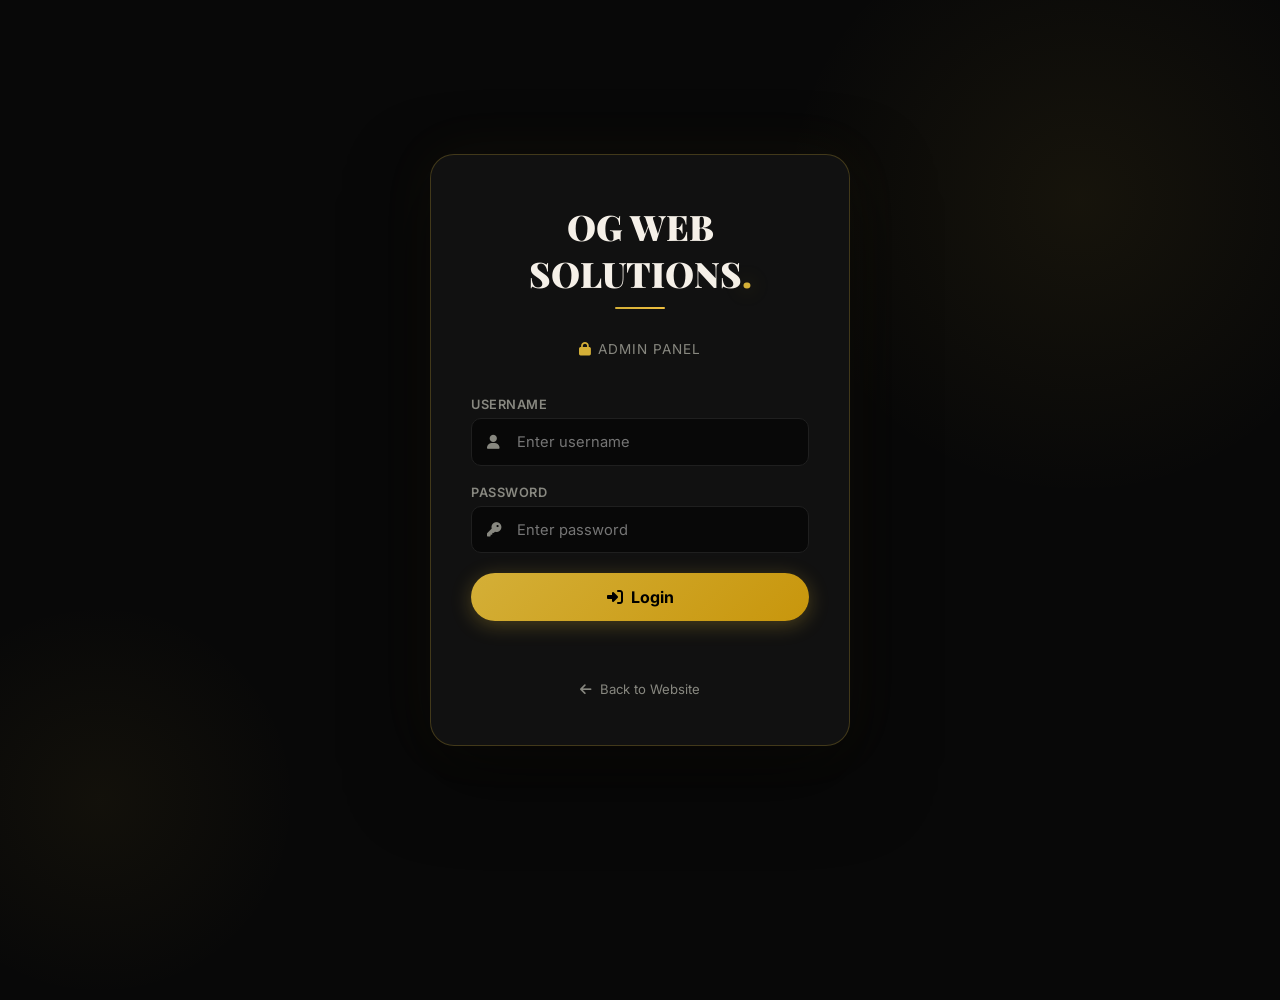
<file: admin.html>
<!DOCTYPE html>
<html lang="en">
<head>
  <meta charset="UTF-8"/>
  <meta name="viewport" content="width=device-width, initial-scale=1.0"/>
  <title>Admin Dashboard — OG WEB SOLUTIONS</title>
  <link href="https://fonts.googleapis.com/css2?family=Playfair+Display:wght@700;900&family=Inter:wght@400;500;600;700&display=swap" rel="stylesheet"/>
  <link rel="stylesheet" href="https://cdnjs.cloudflare.com/ajax/libs/font-awesome/6.5.0/css/all.min.css"/>
  <style>
    *, *::before, *::after { box-sizing: border-box; margin: 0; padding: 0; }
    :root {
      --bg: #080808; --surface: #111111; --surface2: #161616;
      --gold: #d4af37; --gold2: #f0c040;
      --gold-dim: rgba(212,175,55,0.12); --gold-border: rgba(212,175,55,0.25);
      --text: #f5f0e8; --muted: #888880; --border: #1f1f1f;
    }
    body { font-family: 'Inter', sans-serif; background: var(--bg); color: var(--text); min-height: 100vh; display: flex; flex-direction: column; }

    /* LAYOUT */
    .app { display: flex; flex: 1; }

    /* SIDEBAR */
    .sidebar {
      width: 220px; flex-shrink: 0;
      background: var(--surface);
      border-right: 1px solid var(--gold-border);
      padding: 1.5rem 0;
      position: sticky; top: 64px;
      height: calc(100vh - 64px);
      overflow-y: auto;
    }
    .sidebar-label { font-size: 0.7rem; font-weight: 700; color: var(--muted); letter-spacing: 2px; text-transform: uppercase; padding: 0.5rem 1.5rem; margin-top: 1rem; }
    .sidebar a {
      display: flex; align-items: center; gap: 0.7rem;
      padding: 0.7rem 1.5rem; color: var(--muted);
      text-decoration: none; font-size: 0.88rem; font-weight: 500;
      transition: color 0.2s, background 0.2s; border-left: 2px solid transparent;
    }
    .sidebar a:hover { color: var(--text); background: var(--gold-dim); }
    .sidebar a.active { color: var(--gold); border-left-color: var(--gold); background: var(--gold-dim); }
    .sidebar a i { width: 16px; text-align: center; }

    /* CONTENT */
    .content { flex: 1; overflow-y: auto; }

    /* TAB PANELS */
    .tab-panel { display: none; padding: 2rem; max-width: 1100px; }
    .tab-panel.active { display: block; }

    /* EDIT SECTIONS */
    .edit-section {
      background: var(--surface); border: 1px solid var(--border);
      border-radius: 16px; padding: 1.8rem; margin-bottom: 1.5rem;
    }
    .edit-section h3 {
      font-family: 'Playfair Display', serif; font-size: 1.1rem;
      margin-bottom: 1.2rem; color: var(--gold);
      display: flex; align-items: center; gap: 0.5rem;
    }
    .edit-grid { display: grid; grid-template-columns: 1fr 1fr; gap: 1rem; }
    .edit-grid.single { grid-template-columns: 1fr; }
    .fg2 { display: flex; flex-direction: column; gap: 0.4rem; }
    .fg2 label { font-size: 0.75rem; font-weight: 600; color: var(--muted); letter-spacing: 0.5px; text-transform: uppercase; }
    .fg2 input, .fg2 textarea, .fg2 select {
      background: var(--bg); border: 1px solid var(--border);
      border-radius: 8px; padding: 0.7rem 0.9rem;
      color: var(--text); font-family: 'Inter', sans-serif;
      font-size: 0.88rem; outline: none;
      transition: border-color 0.2s;
    }
    .fg2 input:focus, .fg2 textarea:focus { border-color: var(--gold); }
    .fg2 textarea { resize: vertical; min-height: 80px; }
    .btn-save {
      background: linear-gradient(135deg, var(--gold), #c8960c);
      color: #000; border: none; border-radius: 50px;
      padding: 0.65rem 1.8rem; font-weight: 700; cursor: pointer;
      font-family: 'Inter', sans-serif; font-size: 0.88rem;
      transition: opacity 0.2s, transform 0.2s;
      display: inline-flex; align-items: center; gap: 0.4rem;
      margin-top: 1rem;
    }
    .btn-save:hover { opacity: 0.88; transform: translateY(-1px); }
    .save-msg { color: #2ed573; font-size: 0.82rem; margin-top: 0.5rem; min-height: 1rem; }
    .item-row {
      background: var(--bg); border: 1px solid var(--border);
      border-radius: 10px; padding: 1rem; margin-bottom: 0.8rem;
    }
    .item-row-head { display: flex; justify-content: space-between; align-items: center; margin-bottom: 0.8rem; }
    .item-row-head span { font-size: 0.82rem; font-weight: 700; color: var(--gold); }
    .btn-remove {
      background: none; border: 1px solid #e74c3c33; color: #e74c3c;
      padding: 0.25rem 0.6rem; border-radius: 6px; cursor: pointer;
      font-size: 0.75rem; font-family: 'Inter', sans-serif;
    }
    .btn-add {
      background: var(--gold-dim); border: 1px solid var(--gold-border);
      color: var(--gold); padding: 0.5rem 1.2rem; border-radius: 8px;
      cursor: pointer; font-size: 0.82rem; font-family: 'Inter', sans-serif;
      font-weight: 600; display: inline-flex; align-items: center; gap: 0.4rem;
      transition: background 0.2s;
    }
    .btn-add:hover { background: rgba(212,175,55,0.2); }
    .preview-btn {
      background: none; border: 1px solid var(--gold-border); color: var(--gold);
      padding: 0.4rem 1rem; border-radius: 50px; cursor: pointer;
      font-size: 0.82rem; font-family: 'Inter', sans-serif;
      display: inline-flex; align-items: center; gap: 0.4rem;
      text-decoration: none; transition: background 0.2s;
    }
    .preview-btn:hover { background: var(--gold-dim); }

    /* TOPBAR */
    .topbar {
      display: flex; align-items: center; justify-content: space-between;
      padding: 1rem 2rem;
      background: var(--surface);
      border-bottom: 1px solid var(--gold-border);
      position: sticky; top: 0; z-index: 100;
    }
    .topbar-logo { font-family: 'Playfair Display', serif; font-size: 1.6rem; font-weight: 900; }
    .topbar-logo span { color: var(--gold); }
    .topbar-right { display: flex; align-items: center; gap: 1rem; }
    .admin-badge {
      background: var(--gold-dim); border: 1px solid var(--gold-border);
      color: var(--gold); font-size: 0.78rem; font-weight: 600;
      padding: 0.3rem 0.9rem; border-radius: 50px;
    }
    .btn-logout {
      background: none; border: 1px solid var(--border);
      color: var(--muted); padding: 0.4rem 1rem;
      border-radius: 50px; cursor: pointer; font-size: 0.82rem;
      font-family: 'Inter', sans-serif;
      transition: border-color 0.2s, color 0.2s;
      display: flex; align-items: center; gap: 0.4rem;
    }
    .btn-logout:hover { border-color: #e74c3c; color: #e74c3c; }

    /* MAIN */
    .main { padding: 2rem; max-width: 1200px; margin: 0 auto; }

    /* STATS ROW */
    .stats-row { display: grid; grid-template-columns: repeat(auto-fit, minmax(180px, 1fr)); gap: 1rem; margin-bottom: 2rem; }
    .stat-box {
      background: var(--surface); border: 1px solid var(--border);
      border-radius: 16px; padding: 1.5rem;
      display: flex; align-items: center; gap: 1rem;
      transition: border-color 0.2s;
    }
    .stat-box:hover { border-color: var(--gold-border); }
    .stat-box-icon {
      width: 46px; height: 46px;
      background: var(--gold-dim); border: 1px solid var(--gold-border);
      border-radius: 12px; display: flex; align-items: center; justify-content: center;
      font-size: 1.1rem; color: var(--gold); flex-shrink: 0;
    }
    .stat-box h3 { font-family: 'Playfair Display', serif; font-size: 1.8rem; font-weight: 900; color: var(--gold); }
    .stat-box p { color: var(--muted); font-size: 0.8rem; margin-top: 0.1rem; }

    /* TOOLBAR */
    .toolbar {
      display: flex; align-items: center; justify-content: space-between;
      flex-wrap: wrap; gap: 1rem; margin-bottom: 1.5rem;
    }
    .toolbar h2 { font-family: 'Playfair Display', serif; font-size: 1.4rem; font-weight: 900; }
    .toolbar-right { display: flex; gap: 0.8rem; flex-wrap: wrap; }
    .filter-select, .search-input {
      background: var(--surface); border: 1px solid var(--border);
      color: var(--text); border-radius: 8px; padding: 0.5rem 0.9rem;
      font-family: 'Inter', sans-serif; font-size: 0.85rem; outline: none;
      transition: border-color 0.2s;
    }
    .filter-select:focus, .search-input:focus { border-color: var(--gold); }
    .btn-clear {
      background: none; border: 1px solid #e74c3c33; color: #e74c3c;
      padding: 0.5rem 1rem; border-radius: 8px; cursor: pointer;
      font-size: 0.82rem; font-family: 'Inter', sans-serif;
      transition: background 0.2s;
    }
    .btn-clear:hover { background: rgba(231,76,60,0.1); }

    /* TABLE */
    .table-wrap {
      background: var(--surface); border: 1px solid var(--border);
      border-radius: 16px; overflow: hidden;
    }
    table { width: 100%; border-collapse: collapse; }
    thead { background: var(--surface2); border-bottom: 1px solid var(--gold-border); }
    thead th {
      padding: 1rem 1.2rem; text-align: left;
      font-size: 0.75rem; font-weight: 700;
      color: var(--gold); letter-spacing: 1px; text-transform: uppercase;
    }
    tbody tr { border-bottom: 1px solid var(--border); transition: background 0.15s; }
    tbody tr:last-child { border-bottom: none; }
    tbody tr:hover { background: rgba(212,175,55,0.03); }
    tbody td { padding: 1rem 1.2rem; font-size: 0.88rem; color: var(--text); vertical-align: top; }
    .td-muted { color: var(--muted); font-size: 0.82rem; }
    .plan-tag {
      background: var(--gold-dim); color: var(--gold);
      font-size: 0.72rem; font-weight: 700;
      padding: 0.2rem 0.7rem; border-radius: 50px;
      border: 1px solid var(--gold-border); white-space: nowrap;
    }
    .status-new {
      background: rgba(46,213,115,0.12); color: #2ed573;
      font-size: 0.72rem; font-weight: 700;
      padding: 0.2rem 0.7rem; border-radius: 50px;
      border: 1px solid rgba(46,213,115,0.25);
    }
    .status-read {
      background: rgba(136,136,128,0.12); color: var(--muted);
      font-size: 0.72rem; font-weight: 700;
      padding: 0.2rem 0.7rem; border-radius: 50px;
      border: 1px solid var(--border);
    }
    .btn-mark {
      background: none; border: 1px solid var(--border);
      color: var(--muted); padding: 0.3rem 0.7rem;
      border-radius: 6px; cursor: pointer; font-size: 0.75rem;
      font-family: 'Inter', sans-serif; transition: all 0.2s;
    }
    .btn-mark:hover { border-color: var(--gold); color: var(--gold); }
    .btn-delete {
      background: none; border: 1px solid transparent;
      color: #e74c3c55; padding: 0.3rem 0.7rem;
      border-radius: 6px; cursor: pointer; font-size: 0.75rem;
      font-family: 'Inter', sans-serif; transition: all 0.2s;
    }
    .btn-delete:hover { border-color: #e74c3c; color: #e74c3c; }
    .empty-state {
      text-align: center; padding: 4rem 2rem; color: var(--muted);
    }
    .empty-state i { font-size: 2.5rem; color: var(--gold-border); margin-bottom: 1rem; display: block; }

    /* MODAL */
    .modal-overlay {
      display: none; position: fixed; inset: 0;
      background: rgba(0,0,0,0.7); z-index: 500;
      align-items: center; justify-content: center;
    }
    .modal-overlay.open { display: flex; }
    .modal {
      background: var(--surface); border: 1px solid var(--gold-border);
      border-radius: 20px; padding: 2rem; max-width: 500px; width: 90%;
      box-shadow: 0 30px 80px rgba(0,0,0,0.5);
    }
    .modal h3 { font-family: 'Playfair Display', serif; font-size: 1.3rem; margin-bottom: 1.5rem; }
    .modal-row { display: flex; flex-direction: column; gap: 0.3rem; margin-bottom: 1rem; }
    .modal-row label { font-size: 0.75rem; color: var(--gold); font-weight: 700; letter-spacing: 1px; text-transform: uppercase; }
    .modal-row p { font-size: 0.92rem; color: var(--text); line-height: 1.6; }
    .modal-close {
      background: linear-gradient(135deg, var(--gold), #c8960c);
      color: #000; border: none; border-radius: 50px;
      padding: 0.7rem 2rem; font-weight: 700; cursor: pointer;
      font-family: 'Inter', sans-serif; margin-top: 0.5rem;
      transition: opacity 0.2s;
    }
    .modal-close:hover { opacity: 0.85; }

    @media (max-width: 768px) {
      .main { padding: 1rem; }
      thead th:nth-child(4), tbody td:nth-child(4) { display: none; }
    }

    /* LAYOUT WITH SIDEBAR */
    .layout { display: flex; min-height: calc(100vh - 65px); }

    /* SIDEBAR */
    .sidebar {
      width: 220px; flex-shrink: 0;
      background: var(--surface);
      border-right: 1px solid var(--gold-border);
      padding: 1.5rem 0;
      position: sticky; top: 65px;
      height: calc(100vh - 65px);
      overflow-y: auto;
    }
    .sidebar-label {
      font-size: 0.68rem; font-weight: 700; color: var(--muted);
      letter-spacing: 2px; text-transform: uppercase;
      padding: 0 1.2rem; margin: 1.2rem 0 0.5rem;
    }
    .nav-item {
      display: flex; align-items: center; gap: 0.7rem;
      padding: 0.7rem 1.2rem; cursor: pointer;
      font-size: 0.88rem; font-weight: 500; color: var(--muted);
      transition: all 0.2s; border-left: 3px solid transparent;
    }
    .nav-item:hover { color: var(--text); background: var(--gold-dim); }
    .nav-item.active { color: var(--gold); border-left-color: var(--gold); background: var(--gold-dim); }
    .nav-item i { width: 16px; text-align: center; }

    /* CONTENT AREA */
    .content { flex: 1; padding: 2rem; overflow-y: auto; }

    /* TABS */
    .tab-panel { display: none; }
    .tab-panel.active { display: block; }

    /* EDIT SECTIONS */
    .edit-card {
      background: var(--surface); border: 1px solid var(--border);
      border-radius: 16px; padding: 1.8rem; margin-bottom: 1.5rem;
    }
    .edit-card h3 {
      font-family: 'Playfair Display', serif; font-size: 1.1rem;
      margin-bottom: 1.2rem; color: var(--gold);
      display: flex; align-items: center; gap: 0.5rem;
    }
    .edit-grid { display: grid; grid-template-columns: 1fr 1fr; gap: 1rem; }
    .edit-grid.single { grid-template-columns: 1fr; }
    .ef { display: flex; flex-direction: column; gap: 0.4rem; }
    .ef label { font-size: 0.75rem; font-weight: 600; color: var(--muted); letter-spacing: 0.5px; text-transform: uppercase; }
    .ef input, .ef textarea, .ef select {
      background: var(--bg); border: 1px solid var(--border);
      border-radius: 8px; padding: 0.7rem 0.9rem;
      color: var(--text); font-family: 'Inter', sans-serif;
      font-size: 0.88rem; outline: none;
      transition: border-color 0.2s;
    }
    .ef input:focus, .ef textarea:focus, .ef select:focus { border-color: var(--gold); }
    .ef textarea { resize: vertical; min-height: 80px; }
    .btn-save {
      background: linear-gradient(135deg, var(--gold), #c8960c);
      color: #000; border: none; border-radius: 50px;
      padding: 0.65rem 1.8rem; font-weight: 700; cursor: pointer;
      font-family: 'Inter', sans-serif; font-size: 0.88rem;
      transition: transform 0.2s, box-shadow 0.2s;
      box-shadow: 0 4px 15px rgba(212,175,55,0.3);
      display: inline-flex; align-items: center; gap: 0.4rem;
      margin-top: 1rem;
    }
    .btn-save:hover { transform: translateY(-1px); box-shadow: 0 6px 20px rgba(212,175,55,0.4); }
    .save-msg { color: #2ed573; font-size: 0.82rem; margin-top: 0.5rem; min-height: 1rem; }
    .plan-edit-grid { display: grid; grid-template-columns: repeat(auto-fit, minmax(280px, 1fr)); gap: 1rem; }
    .plan-edit-card {
      background: var(--bg); border: 1px solid var(--border);
      border-radius: 12px; padding: 1.2rem;
    }
    .plan-edit-card h4 { color: var(--gold); font-size: 0.9rem; margin-bottom: 0.8rem; }
    .view-site-btn {
      display: inline-flex; align-items: center; gap: 0.5rem;
      background: var(--gold-dim); border: 1px solid var(--gold-border);
      color: var(--gold); padding: 0.5rem 1.2rem;
      border-radius: 50px; text-decoration: none;
      font-size: 0.85rem; font-weight: 600;
      transition: background 0.2s;
    }
    .view-site-btn:hover { background: rgba(212,175,55,0.2); }
  </style>
</head>
<body>

  <!-- TOPBAR -->
  <div class="topbar">
    <div class="topbar-logo">OG WEB SOLUTIONS<span>.</span> Admin</div>
    <div class="topbar-right">
      <a href="index.html" class="preview-btn" target="_blank"><i class="fa-solid fa-eye"></i> View Site</a>
      <span class="admin-badge"><i class="fa-solid fa-shield-halved"></i> Admin</span>
      <button class="btn-logout" onclick="logout()"><i class="fa-solid fa-right-from-bracket"></i> Logout</button>
    </div>
  </div>

  <div class="app">

  <!-- SIDEBAR -->
  <div class="sidebar">
    <p class="sidebar-label">Dashboard</p>
    <a href="#" class="active" onclick="showTab('enquiries',this)"><i class="fa-solid fa-inbox"></i> Enquiries</a>
    <p class="sidebar-label">Website</p>
    <a href="#" onclick="showTab('hero',this)"><i class="fa-solid fa-house"></i> Hero Section</a>
    <a href="#" onclick="showTab('services',this)"><i class="fa-solid fa-laptop-code"></i> Services</a>
    <a href="#" onclick="showTab('pricing',this)"><i class="fa-solid fa-tags"></i> Pricing Plans</a>
    <a href="#" onclick="showTab('portfolio',this)"><i class="fa-solid fa-briefcase"></i> Portfolio</a>
    <a href="#" onclick="showTab('testimonials',this)"><i class="fa-solid fa-star"></i> Testimonials</a>
    <a href="#" onclick="showTab('contact',this)"><i class="fa-solid fa-envelope"></i> Contact Info</a>
    <a href="#" onclick="showTab('footer',this)"><i class="fa-solid fa-shoe-prints"></i> Footer</a>
    <p class="sidebar-label">Settings</p>
    <a href="#" onclick="showTab('settings',this)"><i class="fa-solid fa-gear"></i> Site Settings</a>
  </div>

  <!-- CONTENT -->
  <div class="content">

  <!-- MAIN -->
  <div class="tab-panel active" id="tab-enquiries">

    <!-- STATS -->
    <div class="stats-row">
      <div class="stat-box">
        <div class="stat-box-icon"><i class="fa-solid fa-inbox"></i></div>
        <div><h3 id="totalCount">0</h3><p>Total Enquiries</p></div>
      </div>
      <div class="stat-box">
        <div class="stat-box-icon"><i class="fa-solid fa-bell"></i></div>
        <div><h3 id="newCount">0</h3><p>New / Unread</p></div>
      </div>
      <div class="stat-box">
        <div class="stat-box-icon"><i class="fa-solid fa-check-double"></i></div>
        <div><h3 id="readCount">0</h3><p>Read</p></div>
      </div>
      <div class="stat-box">
        <div class="stat-box-icon"><i class="fa-solid fa-crown"></i></div>
        <div><h3 id="topPlan">—</h3><p>Top Package</p></div>
      </div>
    </div>

    <!-- TOOLBAR -->
    <div class="toolbar">
      <h2>All Enquiries</h2>
      <div class="toolbar-right">
        <input class="search-input" id="searchInput" placeholder="🔍 Search name or email..." oninput="renderTable()"/>
        <select class="filter-select" id="filterPlan" onchange="renderTable()">
          <option value="">All Plans</option>
          <option>Basic Website — ₹4,999</option>
          <option>Business Website — ₹9,999</option>
          <option>Premium Website — ₹19,999</option>
          <option>E-Commerce Website — ₹34,999</option>
          <option>Custom Web App — ₹59,999+</option>
        </select>
        <select class="filter-select" id="filterStatus" onchange="renderTable()">
          <option value="">All Status</option>
          <option value="new">New</option>
          <option value="read">Read</option>
        </select>
        <button class="btn-clear" onclick="clearAll()"><i class="fa-solid fa-trash"></i> Clear All</button>
      </div>
    </div>

    <!-- TABLE -->
    <div class="table-wrap">
      <table>
        <thead>
          <tr>
            <th>#</th>
            <th>Name</th>
            <th>Email</th>
            <th>Plan</th>
            <th>Message</th>
            <th>Date</th>
            <th>Status</th>
            <th>Actions</th>
          </tr>
        </thead>
        <tbody id="enquiryTable"></tbody>
      </table>
      <div class="empty-state" id="emptyState" style="display:none">
        <i class="fa-solid fa-inbox"></i>
        <p>No enquiries yet. They'll appear here when someone submits the contact form.</p>
      </div>
    </div>
  </div>

  </div><!-- end tab-enquiries -->

  <!-- HERO TAB -->
  <div class="tab-panel" id="tab-hero">
    <div class="edit-section">
      <h3><i class="fa-solid fa-house"></i> Hero Section</h3>
      <div class="edit-grid">
        <div class="fg2"><label>Main Heading Line 1</label><input id="h-line1" placeholder="We Build Websites"/></div>
        <div class="fg2"><label>Main Heading Line 2 (Gold)</label><input id="h-line2" placeholder="That Convert."/></div>
        <div class="fg2"><label>Subtext</label><textarea id="h-sub"></textarea></div>
        <div class="fg2"><label>Badge Text</label><input id="h-badge" placeholder="Available for Projects"/></div>
        <div class="fg2"><label>Button 1 Text</label><input id="h-btn1" placeholder="See Our Plans"/></div>
        <div class="fg2"><label>Button 2 Text</label><input id="h-btn2" placeholder="View Work"/></div>
        <div class="fg2"><label>Trust Text</label><input id="h-trust" placeholder="Trusted by 30+ clients across India"/></div>
      </div>
      <button class="btn-save" onclick="saveHero()"><i class="fa-solid fa-floppy-disk"></i> Save Hero</button>
      <p class="save-msg" id="hero-msg"></p>
    </div>
  </div>

  <!-- SERVICES TAB -->
  <div class="tab-panel" id="tab-services">
    <div class="edit-section">
      <h3><i class="fa-solid fa-laptop-code"></i> Services</h3>
      <div id="services-list"></div>
      <button class="btn-add" onclick="addService()"><i class="fa-solid fa-plus"></i> Add Service</button>
      <button class="btn-save" onclick="saveServices()"><i class="fa-solid fa-floppy-disk"></i> Save Services</button>
      <p class="save-msg" id="services-msg"></p>
    </div>
  </div>

  <!-- PRICING TAB -->
  <div class="tab-panel" id="tab-pricing">
    <div class="edit-section">
      <h3><i class="fa-solid fa-tags"></i> Pricing Plans</h3>
      <div id="pricing-list"></div>
      <button class="btn-add" onclick="addPlan()"><i class="fa-solid fa-plus"></i> Add Plan</button>
      <button class="btn-save" onclick="savePricing()"><i class="fa-solid fa-floppy-disk"></i> Save Pricing</button>
      <p class="save-msg" id="pricing-msg"></p>
    </div>
  </div>

  <!-- PORTFOLIO TAB -->
  <div class="tab-panel" id="tab-portfolio">
    <div class="edit-section">
      <h3><i class="fa-solid fa-briefcase"></i> Portfolio Projects</h3>
      <div id="portfolio-list"></div>
      <button class="btn-add" onclick="addProject()"><i class="fa-solid fa-plus"></i> Add Project</button>
      <button class="btn-save" onclick="savePortfolio()"><i class="fa-solid fa-floppy-disk"></i> Save Portfolio</button>
      <p class="save-msg" id="portfolio-msg"></p>
    </div>
  </div>

  <!-- TESTIMONIALS TAB -->
  <div class="tab-panel" id="tab-testimonials">
    <div class="edit-section">
      <h3><i class="fa-solid fa-star"></i> Testimonials</h3>
      <div id="testi-list"></div>
      <button class="btn-add" onclick="addTesti()"><i class="fa-solid fa-plus"></i> Add Testimonial</button>
      <button class="btn-save" onclick="saveTestis()"><i class="fa-solid fa-floppy-disk"></i> Save Testimonials</button>
      <p class="save-msg" id="testi-msg"></p>
    </div>
  </div>

  <!-- CONTACT TAB -->
  <div class="tab-panel" id="tab-contact">
    <div class="edit-section">
      <h3><i class="fa-solid fa-envelope"></i> Contact Info</h3>
      <div class="edit-grid">
        <div class="fg2"><label>Email</label><input id="c-email" placeholder="ogwebdesigner@gmail.com"/></div>
        <div class="fg2"><label>WhatsApp Number</label><input id="c-wa" placeholder="+91 98765 43210"/></div>
        <div class="fg2"><label>Location</label><input id="c-loc" placeholder="India — Remote Worldwide"/></div>
        <div class="fg2"><label>Section Heading</label><input id="c-head" placeholder="Let's Build Something Great Together"/></div>
        <div class="fg2"><label>Section Subtext</label><textarea id="c-sub"></textarea></div>
      </div>
      <button class="btn-save" onclick="saveContact()"><i class="fa-solid fa-floppy-disk"></i> Save Contact</button>
      <p class="save-msg" id="contact-msg"></p>
    </div>
  </div>

  <!-- FOOTER TAB -->
  <div class="tab-panel" id="tab-footer">
    <div class="edit-section">
      <h3><i class="fa-solid fa-shoe-prints"></i> Footer</h3>
      <div class="edit-grid">
        <div class="fg2"><label>Footer Tagline</label><input id="f-tag" placeholder="Premium web design & development..."/></div>
        <div class="fg2"><label>Copyright Text</label><input id="f-copy" placeholder="© 2025 OG Web Designer. All rights reserved."/></div>
        <div class="fg2"><label>Instagram URL</label><input id="f-ig" placeholder="https://instagram.com/..."/></div>
        <div class="fg2"><label>Twitter/X URL</label><input id="f-tw" placeholder="https://twitter.com/..."/></div>
        <div class="fg2"><label>LinkedIn URL</label><input id="f-li" placeholder="https://linkedin.com/..."/></div>
        <div class="fg2"><label>WhatsApp URL</label><input id="f-wa" placeholder="https://wa.me/91..."/></div>
      </div>
      <button class="btn-save" onclick="saveFooter()"><i class="fa-solid fa-floppy-disk"></i> Save Footer</button>
      <p class="save-msg" id="footer-msg"></p>
    </div>
  </div>

  <!-- SETTINGS TAB -->
  <div class="tab-panel" id="tab-settings">
    <div class="edit-section">
      <h3><i class="fa-solid fa-gear"></i> Site Settings</h3>
      <div class="edit-grid">
        <div class="fg2"><label>Site Title</label><input id="s-title" placeholder="OG Web Designer — Premium Web Solutions"/></div>
        <div class="fg2"><label>Nav Logo Text</label><input id="s-logo" placeholder="OG"/></div>
        <div class="fg2"><label>WhatsApp Float Number</label><input id="s-wanum" placeholder="919876543210"/></div>
        <div class="fg2"><label>Change Admin Password</label><input type="password" id="s-pass" placeholder="New password"/></div>
      </div>
      <button class="btn-save" onclick="saveSettings()"><i class="fa-solid fa-floppy-disk"></i> Save Settings</button>
      <p class="save-msg" id="settings-msg"></p>
    </div>
    <div class="edit-section">
      <h3><i class="fa-solid fa-triangle-exclamation" style="color:#e74c3c"></i> Danger Zone</h3>
      <button class="btn-clear" onclick="resetAll()"><i class="fa-solid fa-rotate-left"></i> Reset All Website Content</button>
    </div>
  </div>

  </div><!-- end content -->
  </div><!-- end app -->
  <div class="modal-overlay" id="modalOverlay">
    <div class="modal">
      <h3><i class="fa-solid fa-envelope-open" style="color:var(--gold);margin-right:0.5rem"></i>Enquiry Details</h3>
      <div class="modal-row"><label>Name</label><p id="mName"></p></div>
      <div class="modal-row"><label>Email</label><p id="mEmail"></p></div>
      <div class="modal-row"><label>Plan</label><p id="mPlan"></p></div>
      <div class="modal-row"><label>Message</label><p id="mMsg"></p></div>
      <div class="modal-row"><label>Date</label><p id="mDate"></p></div>
      <button class="modal-close" onclick="closeModal()">Close</button>
    </div>
  </div>

  <script>
    // Auth check
    if (!sessionStorage.getItem('ogAdmin')) window.location.href = 'login.html';

    function logout() {
      sessionStorage.removeItem('ogAdmin');
      window.location.href = 'login.html';
    }

    function getEnquiries() {
      return JSON.parse(localStorage.getItem('ogEnquiries') || '[]');
    }
    function saveEnquiries(data) {
      localStorage.setItem('ogEnquiries', JSON.stringify(data));
    }

    function updateStats() {
      const data = getEnquiries();
      document.getElementById('totalCount').textContent = data.length;
      document.getElementById('newCount').textContent = data.filter(e => e.status === 'new').length;
      document.getElementById('readCount').textContent = data.filter(e => e.status === 'read').length;
      if (data.length) {
        const freq = {};
        data.forEach(e => freq[e.plan] = (freq[e.plan] || 0) + 1);
        const top = Object.entries(freq).sort((a,b) => b[1]-a[1])[0][0];
        document.getElementById('topPlan').textContent = top.split('—')[0].trim();
      }
    }

    function renderTable() {
      const data = getEnquiries();
      const search = document.getElementById('searchInput').value.toLowerCase();
      const planFilter = document.getElementById('filterPlan').value;
      const statusFilter = document.getElementById('filterStatus').value;

      const filtered = data.filter((e, i) => {
        e._idx = i;
        const matchSearch = e.name.toLowerCase().includes(search) || e.email.toLowerCase().includes(search);
        const matchPlan = !planFilter || e.plan === planFilter;
        const matchStatus = !statusFilter || e.status === statusFilter;
        return matchSearch && matchPlan && matchStatus;
      });

      const tbody = document.getElementById('enquiryTable');
      const empty = document.getElementById('emptyState');

      if (filtered.length === 0) {
        tbody.innerHTML = '';
        empty.style.display = 'block';
      } else {
        empty.style.display = 'none';
        tbody.innerHTML = filtered.map((e, i) => `
          <tr>
            <td class="td-muted">${i + 1}</td>
            <td><strong>${e.name}</strong></td>
            <td class="td-muted">${e.email}</td>
            <td><span class="plan-tag">${e.plan.split('—')[0].trim()}</span></td>
            <td class="td-muted" style="max-width:200px;overflow:hidden;text-overflow:ellipsis;white-space:nowrap">${e.message}</td>
            <td class="td-muted">${e.date}</td>
            <td><span class="status-${e.status}">${e.status === 'new' ? '🟢 New' : '✓ Read'}</span></td>
            <td style="display:flex;gap:0.4rem;flex-wrap:wrap">
              <button class="btn-mark" onclick="viewEnquiry(${e._idx})"><i class="fa-solid fa-eye"></i></button>
              <button class="btn-mark" onclick="markRead(${e._idx})">${e.status === 'new' ? 'Mark Read' : 'Mark New'}</button>
              <button class="btn-delete" onclick="deleteEnquiry(${e._idx})"><i class="fa-solid fa-trash"></i></button>
            </td>
          </tr>
        `).join('');
      }
      updateStats();
    }

    function markRead(idx) {
      const data = getEnquiries();
      data[idx].status = data[idx].status === 'new' ? 'read' : 'new';
      saveEnquiries(data);
      renderTable();
    }

    function deleteEnquiry(idx) {
      if (!confirm('Delete this enquiry?')) return;
      const data = getEnquiries();
      data.splice(idx, 1);
      saveEnquiries(data);
      renderTable();
    }

    function clearAll() {
      if (!confirm('Delete ALL enquiries? This cannot be undone.')) return;
      saveEnquiries([]);
      renderTable();
    }

    function viewEnquiry(idx) {
      const data = getEnquiries();
      const e = data[idx];
      document.getElementById('mName').textContent = e.name;
      document.getElementById('mEmail').textContent = e.email;
      document.getElementById('mPlan').textContent = e.plan;
      document.getElementById('mMsg').textContent = e.message;
      document.getElementById('mDate').textContent = e.date;
      document.getElementById('modalOverlay').classList.add('open');
      if (e.status === 'new') { e.status = 'read'; saveEnquiries(data); renderTable(); }
    }

    function closeModal() {
      document.getElementById('modalOverlay').classList.remove('open');
    }

    // Add sample data if empty
    if (!localStorage.getItem('ogEnquiries')) {
      const samples = [
        { name: 'Rahul Sharma', email: 'rahul@example.com', plan: 'Business Website — ₹9,999', message: 'I need a website for my restaurant with online reservation.', date: '2025-01-15 10:30', status: 'read' },
        { name: 'Priya Mehta', email: 'priya@example.com', plan: 'E-Commerce Website — ₹34,999', message: 'Looking for a full fashion store with payment gateway.', date: '2025-01-18 14:22', status: 'new' },
        { name: 'Arjun Patel', email: 'arjun@example.com', plan: 'Custom Web App — ₹59,999+', message: 'Need a gym management app with member portal and staff dashboard.', date: '2025-01-20 09:15', status: 'new' },
      ];
      saveEnquiries(samples);
    }

    renderTable();

    // ── TAB SWITCHING ──
    function showTab(name, el) {
      document.querySelectorAll('.tab-panel').forEach(p => p.classList.remove('active'));
      document.querySelectorAll('.sidebar a').forEach(a => a.classList.remove('active'));
      document.getElementById('tab-' + name).classList.add('active');
      el.classList.add('active');
    }

    // ── DEFAULTS ──
    const DEF = {
      hero: { line1:'We Build Websites', line2:'That Convert.', sub:'Premium web design & development for businesses that want to stand out, grow faster, and dominate online.', badge:'Available for Projects', btn1:'See Our Plans', btn2:'View Work', trust:'Trusted by 30+ clients across India' },
      services: [
        {icon:'fa-laptop-code',title:'Web Design',desc:'Pixel-perfect, responsive designs tailored to your brand identity.'},
        {icon:'fa-mobile-screen',title:'UI/UX Design',desc:'Intuitive experiences that keep visitors engaged and converting.'},
        {icon:'fa-rocket',title:'Landing Pages',desc:'High-converting pages built to grow your business fast.'},
        {icon:'fa-store',title:'E-Commerce',desc:'Beautiful online stores with seamless checkout experience.'},
        {icon:'fa-magnifying-glass-chart',title:'SEO Optimization',desc:'Get found on Google with advanced SEO built into every project.'},
        {icon:'fa-database',title:'Web Apps',desc:'Custom apps with Firebase, admin panels, and user portals.'}
      ],
      pricing: [
        {icon:'fa-seedling',name:'Basic Website',price:'₹4,999',delivery:'3–5 days',features:'1–5 Pages\nMobile Responsive\nContact Form\nBasic SEO\n1 Month Support',popular:false},
        {icon:'fa-briefcase',name:'Business Website',price:'₹9,999',delivery:'7 days',features:'5–10 Pages\nMobile Responsive\nContact + Enquiry Form\nGoogle Maps Integration\nSocial Media Links\nBasic SEO\n3 Months Support',popular:false},
        {icon:'fa-crown',name:'Premium Website',price:'₹19,999',delivery:'15 days',features:'10–15 Pages\nMobile Responsive\nAdmin Panel\nFirebase Database\nPayment Gateway\nAdvanced SEO\n6 Months Support',popular:true},
        {icon:'fa-cart-shopping',name:'E-Commerce',price:'₹34,999',delivery:'20 days',features:'Full Online Store\nProduct Management\nPayment Gateway\nOrder Tracking\nAdmin Dashboard\n1 Year Support',popular:false},
        {icon:'fa-wand-magic-sparkles',name:'Custom Web App',price:'₹59,999+',delivery:'30+ days',features:'Fully Custom Build\nMobile App Ready\nFirebase / Database\nStaff Management\nCustomer Portal\n1 Year Support',popular:false}
      ],
      portfolio: [
        {icon:'fa-briefcase',title:'Business Portfolio',desc:'Corporate website with animations and CMS integration.',tag:'Branding'},
        {icon:'fa-cart-shopping',title:'Fashion Store',desc:'E-commerce platform with custom product filters and checkout.',tag:'E-Commerce'},
        {icon:'fa-utensils',title:'Restaurant Site',desc:'Elegant restaurant website with online reservation system.',tag:'Hospitality'},
        {icon:'fa-dumbbell',title:'Fitness App Landing',desc:'Bold landing page for a fitness app with video background.',tag:'Landing Page'},
        {icon:'fa-graduation-cap',title:'EdTech Platform',desc:'Online learning platform with course listings and dashboards.',tag:'Education'},
        {icon:'fa-camera',title:'Photography Portfolio',desc:'Minimal gallery site with lightbox and contact form.',tag:'Portfolio'}
      ],
      testimonials: [
        {name:'Rahul Sharma',role:'Restaurant Owner, Delhi',text:'OG Web Designer built our business website in just 5 days. The design is stunning and we\'ve already seen a 40% increase in enquiries!',featured:false},
        {name:'Priya Mehta',role:'Fashion Store Owner, Mumbai',text:'Absolutely premium quality. They delivered our e-commerce store on time with all features working perfectly. Best investment for our brand.',featured:true},
        {name:'Arjun Patel',role:'Fitness Studio Owner, Bangalore',text:'The custom web app they built for our gym has transformed how we manage members. The admin panel is super easy to use. Highly recommend!',featured:false}
      ],
      contact: {email:'ogwebdesigner@gmail.com',wa:'+91 98765 43210',loc:'India — Remote Worldwide',head:'Let\'s Build Something Great Together',sub:'Tell us about your project and we\'ll get back to you within 24 hours.'},
      footer: {tag:'Premium web design & development for businesses that want to grow.',copy:'© 2025 OG Web Designer. All rights reserved.',ig:'#',tw:'#',li:'#',wa:'https://wa.me/919876543210'},
      settings: {title:'OG Web Designer — Premium Web Solutions',logo:'OG',wanum:'919876543210',pass:'og@2025'}
    };

    function getData(key) { try { return JSON.parse(localStorage.getItem('ogSite_'+key)) || DEF[key]; } catch(e) { return DEF[key]; } }
    function setData(key,val) { localStorage.setItem('ogSite_'+key, JSON.stringify(val)); }
    function showMsg(id) { const el=document.getElementById(id); el.textContent='✅ Saved!'; setTimeout(()=>el.textContent='',3000); }

    // HERO
    function loadHero() {
      const d=getData('hero');
      document.getElementById('h-line1').value=d.line1;
      document.getElementById('h-line2').value=d.line2;
      document.getElementById('h-sub').value=d.sub;
      document.getElementById('h-badge').value=d.badge;
      document.getElementById('h-btn1').value=d.btn1;
      document.getElementById('h-btn2').value=d.btn2;
      document.getElementById('h-trust').value=d.trust;
    }
    function saveHero() {
      setData('hero',{line1:document.getElementById('h-line1').value,line2:document.getElementById('h-line2').value,sub:document.getElementById('h-sub').value,badge:document.getElementById('h-badge').value,btn1:document.getElementById('h-btn1').value,btn2:document.getElementById('h-btn2').value,trust:document.getElementById('h-trust').value});
      showMsg('hero-msg');
    }

    // SERVICES
    function loadServices() {
      const d=getData('services');
      document.getElementById('services-list').innerHTML=d.map((s,i)=>`
        <div class="item-row">
          <div class="item-row-head"><span>Service ${i+1}</span><button class="btn-remove" onclick="removeItem('services',${i})">Remove</button></div>
          <div class="edit-grid">
            <div class="fg2"><label>Icon (FA class)</label><input value="${s.icon}" onchange="updateItem('services',${i},'icon',this.value)"/></div>
            <div class="fg2"><label>Title</label><input value="${s.title}" onchange="updateItem('services',${i},'title',this.value)"/></div>
            <div class="fg2"><label>Description</label><textarea onchange="updateItem('services',${i},'desc',this.value)">${s.desc}</textarea></div>
          </div>
        </div>`).join('');
    }
    function addService() { const d=getData('services'); d.push({icon:'fa-star',title:'New Service',desc:'Description here.'}); setData('services',d); loadServices(); }
    function saveServices() { showMsg('services-msg'); }

    // PRICING
    function loadPricing() {
      const d=getData('pricing');
      document.getElementById('pricing-list').innerHTML=d.map((p,i)=>`
        <div class="item-row">
          <div class="item-row-head"><span>${p.name}</span><button class="btn-remove" onclick="removeItem('pricing',${i})">Remove</button></div>
          <div class="edit-grid">
            <div class="fg2"><label>Plan Name</label><input value="${p.name}" onchange="updateItem('pricing',${i},'name',this.value)"/></div>
            <div class="fg2"><label>Price</label><input value="${p.price}" onchange="updateItem('pricing',${i},'price',this.value)"/></div>
            <div class="fg2"><label>Delivery</label><input value="${p.delivery}" onchange="updateItem('pricing',${i},'delivery',this.value)"/></div>
            <div class="fg2"><label>Popular?</label><select onchange="updateItem('pricing',${i},'popular',this.value==='true')"><option value="false" ${!p.popular?'selected':''}>No</option><option value="true" ${p.popular?'selected':''}>Yes ⭐</option></select></div>
            <div class="fg2"><label>Features (one per line)</label><textarea rows="6" onchange="updateItem('pricing',${i},'features',this.value)">${p.features}</textarea></div>
          </div>
        </div>`).join('');
    }
    function addPlan() { const d=getData('pricing'); d.push({icon:'fa-star',name:'New Plan',price:'₹0',delivery:'7 days',features:'Feature 1\nFeature 2',popular:false}); setData('pricing',d); loadPricing(); }
    function savePricing() { showMsg('pricing-msg'); }

    // PORTFOLIO
    function loadPortfolio() {
      const d=getData('portfolio');
      document.getElementById('portfolio-list').innerHTML=d.map((p,i)=>`
        <div class="item-row">
          <div class="item-row-head"><span>${p.title}</span><button class="btn-remove" onclick="removeItem('portfolio',${i})">Remove</button></div>
          <div class="edit-grid">
            <div class="fg2"><label>Title</label><input value="${p.title}" onchange="updateItem('portfolio',${i},'title',this.value)"/></div>
            <div class="fg2"><label>Tag</label><input value="${p.tag}" onchange="updateItem('portfolio',${i},'tag',this.value)"/></div>
            <div class="fg2"><label>Icon (FA class)</label><input value="${p.icon}" onchange="updateItem('portfolio',${i},'icon',this.value)"/></div>
            <div class="fg2"><label>Description</label><input value="${p.desc}" onchange="updateItem('portfolio',${i},'desc',this.value)"/></div>
          </div>
        </div>`).join('');
    }
    function addProject() { const d=getData('portfolio'); d.push({icon:'fa-globe',title:'New Project',desc:'Project description.',tag:'Web'}); setData('portfolio',d); loadPortfolio(); }
    function savePortfolio() { showMsg('portfolio-msg'); }

    // TESTIMONIALS
    function loadTestimonials() {
      const d=getData('testimonials');
      document.getElementById('testi-list').innerHTML=d.map((t,i)=>`
        <div class="item-row">
          <div class="item-row-head"><span>${t.name}</span><button class="btn-remove" onclick="removeItem('testimonials',${i})">Remove</button></div>
          <div class="edit-grid">
            <div class="fg2"><label>Name</label><input value="${t.name}" onchange="updateItem('testimonials',${i},'name',this.value)"/></div>
            <div class="fg2"><label>Role</label><input value="${t.role}" onchange="updateItem('testimonials',${i},'role',this.value)"/></div>
            <div class="fg2"><label>Featured?</label><select onchange="updateItem('testimonials',${i},'featured',this.value==='true')"><option value="false" ${!t.featured?'selected':''}>No</option><option value="true" ${t.featured?'selected':''}>Yes ⭐</option></select></div>
            <div class="fg2"><label>Review Text</label><textarea onchange="updateItem('testimonials',${i},'text',this.value)">${t.text}</textarea></div>
          </div>
        </div>`).join('');
    }
    function addTesti() { const d=getData('testimonials'); d.push({name:'New Client',role:'Business Owner',text:'Great service!',featured:false}); setData('testimonials',d); loadTestimonials(); }
    function saveTestis() { showMsg('testi-msg'); }

    // CONTACT
    function loadContact() {
      const d=getData('contact');
      document.getElementById('c-email').value=d.email;
      document.getElementById('c-wa').value=d.wa;
      document.getElementById('c-loc').value=d.loc;
      document.getElementById('c-head').value=d.head;
      document.getElementById('c-sub').value=d.sub;
    }
    function saveContact() {
      setData('contact',{email:document.getElementById('c-email').value,wa:document.getElementById('c-wa').value,loc:document.getElementById('c-loc').value,head:document.getElementById('c-head').value,sub:document.getElementById('c-sub').value});
      showMsg('contact-msg');
    }

    // FOOTER
    function loadFooter() {
      const d=getData('footer');
      document.getElementById('f-tag').value=d.tag;
      document.getElementById('f-copy').value=d.copy;
      document.getElementById('f-ig').value=d.ig;
      document.getElementById('f-tw').value=d.tw;
      document.getElementById('f-li').value=d.li;
      document.getElementById('f-wa').value=d.wa;
    }
    function saveFooter() {
      setData('footer',{tag:document.getElementById('f-tag').value,copy:document.getElementById('f-copy').value,ig:document.getElementById('f-ig').value,tw:document.getElementById('f-tw').value,li:document.getElementById('f-li').value,wa:document.getElementById('f-wa').value});
      showMsg('footer-msg');
    }

    // SETTINGS
    function loadSettings() {
      const d=getData('settings');
      document.getElementById('s-title').value=d.title;
      document.getElementById('s-logo').value=d.logo;
      document.getElementById('s-wanum').value=d.wanum;
    }
    function saveSettings() {
      const d=getData('settings');
      const np=document.getElementById('s-pass').value;
      setData('settings',{title:document.getElementById('s-title').value,logo:document.getElementById('s-logo').value,wanum:document.getElementById('s-wanum').value,pass:np||d.pass});
      localStorage.setItem('ogAdminPass', np||d.pass);
      if(np) document.getElementById('s-pass').value='';
      showMsg('settings-msg');
    }

    // HELPERS
    function updateItem(key,idx,field,val) { const d=getData(key); d[idx][field]=val; setData(key,d); }
    function removeItem(key,idx) {
      if(!confirm('Remove this item?')) return;
      const d=getData(key); d.splice(idx,1); setData(key,d);
      const fns={services:loadServices,pricing:loadPricing,portfolio:loadPortfolio,testimonials:loadTestimonials};
      if(fns[key]) fns[key]();
    }
    function resetAll() {
      if(!confirm('Reset ALL website content to defaults?')) return;
      ['hero','services','pricing','portfolio','testimonials','contact','footer','settings'].forEach(k=>localStorage.removeItem('ogSite_'+k));
      location.reload();
    }

    // INIT
    loadHero(); loadServices(); loadPricing(); loadPortfolio(); loadTestimonials(); loadContact(); loadFooter(); loadSettings();
    localStorage.setItem('ogAdminPass', getData('settings').pass || 'og@2025');
  </script>
</body>
</html>
</file>
